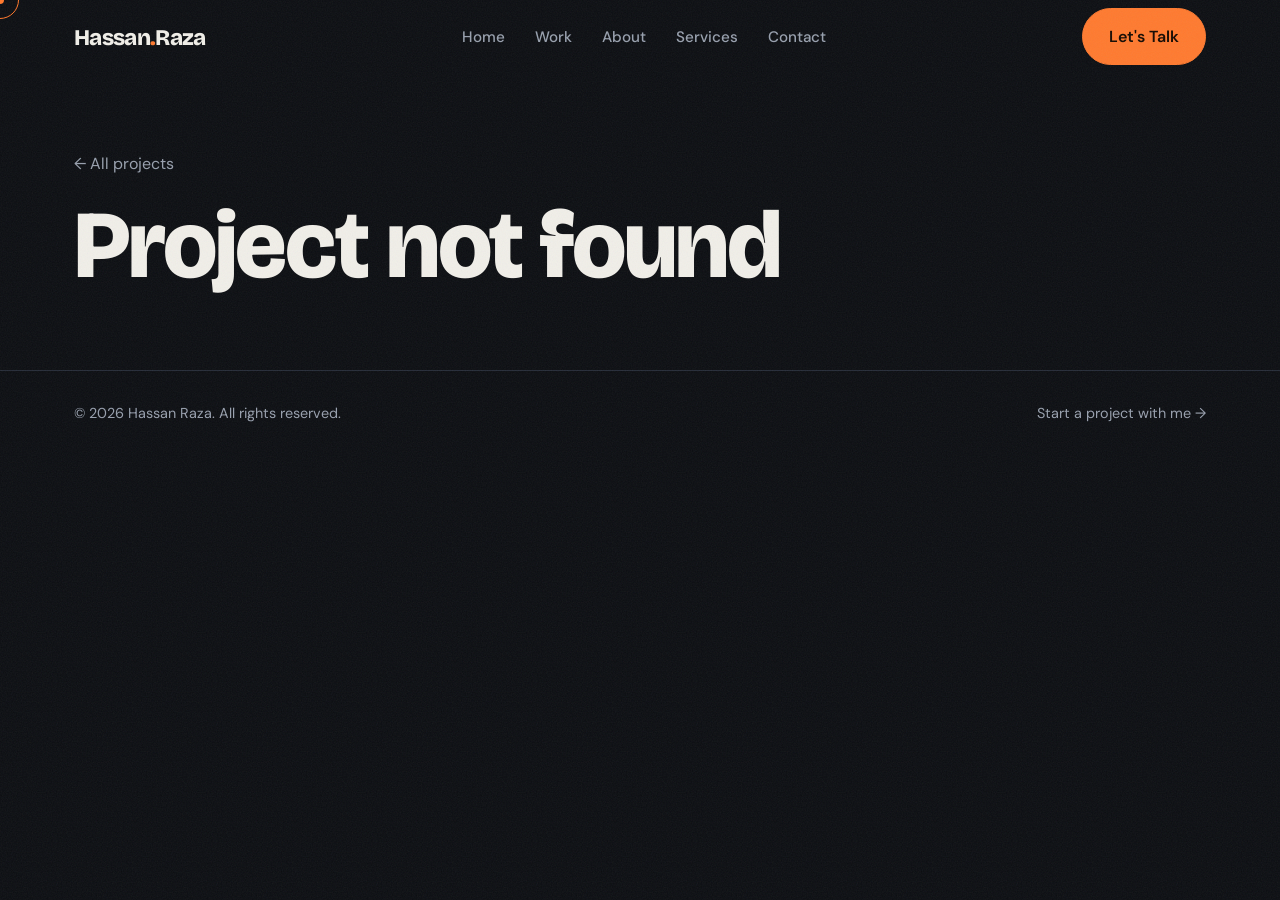
<file: case-study.html>
<!DOCTYPE html>
<html lang="en">
<head>
<meta charset="UTF-8">
<meta name="viewport" content="width=device-width, initial-scale=1">
<title>Case Study — Hassan Raza</title>
<meta name="description" content="Project case study by Hassan Raza, front-end and WordPress developer.">
<meta name="theme-color" content="#0c0e12">
<meta name="robots" content="noindex,follow">
<link rel="icon" href="/favicon.ico" sizes="48x48">
<link rel="icon" href="/favicon.svg" type="image/svg+xml">
<link rel="icon" type="image/png" sizes="32x32" href="/favicon-32.png">
<link rel="icon" type="image/png" sizes="16x16" href="/favicon-16.png">
<link rel="apple-touch-icon" href="/apple-touch-icon.png">
<link rel="manifest" href="/site.webmanifest">
<script>(function(){var m={'ric-architects':1,'vip-lease':1,'maverick-overhead-doors':1,'danan-foods-crm':1,'in-the-event':1,'harris-le-roy-architecture':1};var p=new URLSearchParams(location.search).get('p');if(p&&m[p])location.replace('/work/'+p+'.html')})();</script>
<link rel="preconnect" href="https://fonts.googleapis.com">
<link rel="preconnect" href="https://fonts.gstatic.com" crossorigin>
<link href="https://fonts.googleapis.com/css2?family=Bricolage+Grotesque:opsz,wght@12..96,500;12..96,700;12..96,800&family=DM+Sans:wght@400;500;600&display=swap" rel="stylesheet">
<link rel="stylesheet" href="css/style.css">
</head>
<body>
<a class="skip" href="#main">Skip to content</a>
<div id="bar"></div><div class="wipe"></div>
<header id="hd"><div class="wrap nav">
  <a href="index.html#home" class="logo">Hassan<i>.</i>Raza</a>
  <nav aria-label="Main"><ul id="nv">
    <li><a href="index.html#home">Home</a></li><li><a href="index.html#work">Work</a></li><li><a href="index.html#about">About</a></li><li><a href="index.html#services">Services</a></li><li><a href="index.html#contact">Contact</a></li>
  </ul></nav>
  <a href="index.html#contact" class="btn p hide-m mag">Let's Talk</a>
  <button class="menu" id="mb" aria-label="Open menu" aria-expanded="false"><span></span><span></span><span></span></button>
</div></header>
<div class="cur"></div><div class="ring"></div><main id="main"><section class="cs"><div class="wrap" id="root"><p class="cnt">Loading…</p></div></section></main>
<footer><div class="wrap"><span>© <span id="yr">2026</span> Hassan Raza. All rights reserved.</span><a href="index.html#contact">Start a project with me →</a></div></footer>
<script defer src="https://cdnjs.cloudflare.com/ajax/libs/gsap/3.12.5/gsap.min.js"></script>
<script defer src="js/data.js"></script>
<script defer src="js/case-study.js"></script>
</body>
</html>
</file>
<file: css/style.css>
/* =====================================================================
   style.css — all styles for the portfolio (home, projects, case study)
   Colours and fonts are CSS variables in :root. Change them there.
   Sections are labelled with banners like this one.
   ===================================================================== */

/* ============================================================
   DESIGN TOKENS & BASE STYLES
   ============================================================ */
:root {
  --bg: #0c0e12;
  --bg2: #12151b;
  --card: #161a22;
  --line: #262c38;
  --ink: #f1efe9;
  --mute: #98a0ae;
  --a: #ff7a2f;
  --a2: #ffb36b;
  --r: 18px;
}

* {
  box-sizing: border-box;
  margin: 0;
  padding: 0;
}

html {
  scroll-behavior: smooth;
}

body {
  background: var(--bg);
  color: var(--ink);
  font: 400 1rem/1.7 "DM Sans",system-ui,sans-serif;
  overflow-x: hidden;
}

h1, h2, h3 {
  font-family: "Bricolage Grotesque","DM Sans",sans-serif;
  line-height: 1.05;
  letter-spacing: -.02em;
}

a {
  color: inherit;
  text-decoration: none;
}

:focus-visible {
  outline: 3px solid var(--a);
  outline-offset: 3px;
}

.wrap {
  max-width: 1180px;
  margin: 0 auto;
  padding: 0 24px;
}

section {
  padding: 110px 0;
}

.sh {
  margin-bottom: 48px;
}

.sh small {
  color: var(--a);
  font-weight: 600;
}

.sh h2 {
  font-size: clamp(2rem,5vw,3.4rem);
  margin-top: 8px;
  max-width: 16em;
}

/* cursor */
.cur, .ring {
  position: fixed;
  top: 0;
  left: 0;
  pointer-events: none;
  z-index: 999;
  border-radius: 50%;
  display: none;
}

.cur {
  width: 8px;
  height: 8px;
  background: var(--a);
  margin: -4px 0 0 -4px;
}

.ring {
  width: 38px;
  height: 38px;
  border: 1.5px solid var(--a);
  margin: -19px 0 0 -19px;
  transition: width .25s,height .25s,margin .25s,background .25s;
}

.ring.big {
  width: 72px;
  height: 72px;
  margin: -36px 0 0 -36px;
  background: rgba(255,122,47,.14);
}

@media (hover:hover) and (pointer:fine) {
  .cur, .ring {
    display: block;
  }
  body {
    cursor: none;
  }
  a, button {
    cursor: none;
  }
}

/* progress */
#bar {
  position: fixed;
  top: 0;
  left: 0;
  height: 3px;
  width: 0;
  background: linear-gradient(90deg,var(--a),var(--a2));
  z-index: 1000;
}

/* nav */
header {
  position: fixed;
  inset: 0 0 auto 0;
  z-index: 90;
  transition: background .3s,border-color .3s;
  border-bottom: 1px solid transparent;
}

header.s {
  background: rgba(12,14,18,.82);
  backdrop-filter: blur(14px);
  border-color: var(--line);
}

.nav {
  display: flex;
  align-items: center;
  justify-content: space-between;
  height: 74px;
}

.logo {
  font: 800 1.4rem "Bricolage Grotesque";
  letter-spacing: -.03em;
}

.logo i {
  color: var(--a);
  font-style: normal;
}

nav ul {
  display: flex;
  gap: 30px;
  list-style: none;
}

nav a {
  color: var(--mute);
  font-weight: 500;
  font-size: .95rem;
  position: relative;
  transition: color .2s;
}

nav a:after {
  content: "";
  position: absolute;
  left: 0;
  bottom: -4px;
  height: 2px;
  width: 0;
  background: var(--a);
  transition: width .3s;
}

nav a:hover, nav a.on {
  color: var(--ink);
}

nav a:hover:after, nav a.on:after {
  width: 100%;
}

.btn {
  display: inline-flex;
  align-items: center;
  gap: 10px;
  padding: 14px 26px;
  border-radius: 999px;
  font-weight: 600;
  border: 1.5px solid var(--line);
  transition: background .3s,color .3s,border-color .3s;
  will-change: transform;
}

.btn.p {
  background: var(--a);
  border-color: var(--a);
  color: #150a02;
}

.btn.p:hover {
  background: var(--a2);
  border-color: var(--a2);
}

.btn:not(.p):hover {
  border-color: var(--a);
  color: var(--a);
}

.menu {
  display: none;
  background: none;
  border: 0;
  color: var(--ink);
  width: 44px;
  height: 44px;
}

.menu span {
  display: block;
  width: 24px;
  height: 2px;
  background: currentColor;
  margin: 6px auto;
  transition: transform .3s,opacity .3s;
}

.menu.o span:nth-child(1) {
  transform: translateY(8px) rotate(45deg);
}

.menu.o span:nth-child(2) {
  opacity: 0;
}

.menu.o span:nth-child(3) {
  transform: translateY(-8px) rotate(-45deg);
}

/* hero */
.hero {
  min-height: 100vh;
  display: flex;
  align-items: center;
  padding: 130px 0 70px;
  position: relative;
  overflow: hidden;
  --mx: 70%;
  --my: 30%;
}

.hero:before {
  content: "";
  position: absolute;
  inset: 0;
  background: radial-gradient(520px circle at var(--mx) var(--my),rgba(255,122,47,.2),transparent 60%);
  pointer-events: none;
}

.hero:after {
  content: "";
  position: absolute;
  inset: 0;
  background-image: linear-gradient(var(--line) 1px,transparent 1px),linear-gradient(90deg,var(--line) 1px,transparent 1px);
  background-size: 64px 64px;
  opacity: .28;
  -webkit-mask-image: radial-gradient(ellipse at 60% 40%,#000,transparent 70%);
  mask-image: radial-gradient(ellipse at 60% 40%,#000,transparent 70%);
  pointer-events: none;
}

.hg {
  display: grid;
  grid-template-columns: 1.25fr 1fr;
  gap: 40px;
  align-items: center;
  position: relative;
  z-index: 2;
}

.hi {
  display: inline-flex;
  align-items: center;
  gap: 10px;
  color: var(--mute);
  margin-bottom: 18px;
}

.hi b {
  width: 9px;
  height: 9px;
  border-radius: 50%;
  background: #46d68c;
  box-shadow: 0 0 0 0 rgba(70,214,140,.6);
  animation: pulse 2s infinite;
}

@keyframes pulse {
  70% {
    box-shadow: 0 0 0 12px rgba(70,214,140,0);
  }
  100% {
    box-shadow: 0 0 0 0 rgba(70,214,140,0);
  }
}

h1 {
  font-size: clamp(3.6rem,11vw,8.6rem);
  font-weight: 800;
  line-height: .9;
}

h1 .w {
  display: block;
  overflow: hidden;
  padding-bottom: .08em;
}

h1 .w:last-child {
  color: var(--a);
}

h1 .c {
  display: inline-block;
  transform: translateY(110%);
  animation: up .9s cubic-bezier(.2,.8,.2,1) forwards;
}

@keyframes up {
  to {
    transform: none;
  }
}

.role {
  font: 600 clamp(1.2rem,2.6vw,1.7rem) "Bricolage Grotesque";
  margin: 26px 0 14px;
  min-height: 2.2rem;
}

.role em {
  font-style: normal;
  color: var(--a2);
}

.role:after {
  content: "|";
  margin-left: 3px;
  color: var(--a);
  animation: blink 1s steps(1) infinite;
}

@keyframes blink {
  50% {
    opacity: 0;
  }
}

.lead {
  color: var(--mute);
  max-width: 34em;
  margin-bottom: 32px;
}

.cta {
  display: flex;
  gap: 14px;
  flex-wrap: wrap;
}

.fade {
  opacity: 0;
  transform: translateY(20px);
  animation: fi .9s .9s forwards;
}

@keyframes fi {
  to {
    opacity: 1;
    transform: none;
  }
}

.port {
  position: relative;
  aspect-ratio: 1;
  max-width: 460px;
  margin: 0 auto;
  width: 100%;
}

.orb {
  position: absolute;
  inset: 6%;
  border-radius: 50%;
  border: 1px dashed #3a4252;
  animation: spin 40s linear infinite;
}

.orb.two {
  inset: -4%;
  animation-duration: 70s;
  animation-direction: reverse;
}

@keyframes spin {
  to {
    transform: rotate(360deg);
  }
}

.core {
  position: absolute;
  inset: 16%;
  border-radius: 50%;
  background: radial-gradient(circle at 30% 25%,#ffb36b,#ff7a2f 45%,#7a2b05);
  display: grid;
  place-items: center;
  font: 800 clamp(4rem,10vw,7rem) "Bricolage Grotesque";
  color: #150a02;
  letter-spacing: -.06em;
  box-shadow: 0 30px 80px -20px rgba(255,122,47,.55);
  animation: float 6s ease-in-out infinite;
}

@keyframes float {
  50% {
    transform: translateY(-14px);
  }
}

.chip {
  position: absolute;
  padding: 8px 16px;
  background: rgba(22,26,34,.9);
  border: 1px solid var(--line);
  border-radius: 999px;
  font-size: .85rem;
  font-weight: 600;
  backdrop-filter: blur(6px);
  animation: float 5s ease-in-out infinite;
}

.chip:nth-of-type(1) {
  top: 6%;
  left: 8%;
}

.chip:nth-of-type(2) {
  top: 18%;
  right: -2%;
  animation-delay: -1s;
}

.chip:nth-of-type(3) {
  bottom: 20%;
  left: -4%;
  animation-delay: -2s;
}

.chip:nth-of-type(4) {
  bottom: 6%;
  right: 10%;
  animation-delay: -3s;
}

.chip:nth-of-type(5) {
  top: 50%;
  right: -8%;
  animation-delay: -1.5s;
}

.scroll {
  position: absolute;
  bottom: 26px;
  left: 50%;
  width: 24px;
  height: 40px;
  border: 1.5px solid var(--mute);
  border-radius: 14px;
  transform: translateX(-50%);
  z-index: 2;
}

.scroll:after {
  content: "";
  position: absolute;
  left: 50%;
  top: 7px;
  width: 4px;
  height: 8px;
  margin-left: -2px;
  border-radius: 2px;
  background: var(--a);
  animation: wheel 1.6s infinite;
}

@keyframes wheel {
  to {
    transform: translateY(14px);
    opacity: 0;
  }
}

/* marquee */
.mq {
  border-block: 1px solid var(--line);
  overflow: hidden;
  padding: 22px 0;
  background: var(--bg2);
}

.mt {
  display: flex;
  gap: 48px;
  width: max-content;
  animation: mq 30s linear infinite;
  font: 700 clamp(1.4rem,3vw,2.2rem) "Bricolage Grotesque";
  white-space: nowrap;
}

.mt span:nth-child(even) {
  color: var(--a);
}

.mq:hover .mt {
  animation-play-state: paused;
}

@keyframes mq {
  to {
    transform: translateX(-50%);
  }
}

/* about */
.ab {
  display: grid;
  grid-template-columns: 1.1fr 1fr;
  gap: 60px;
  align-items: start;
}

.ab p {
  color: var(--mute);
  margin-bottom: 16px;
}

.ab p strong {
  color: var(--ink);
  font-weight: 600;
}

.stats {
  display: grid;
  grid-template-columns: 1fr 1fr;
  gap: 16px;
}

.st {
  background: var(--card);
  border: 1px solid var(--line);
  border-radius: var(--r);
  padding: 26px;
}

.st b {
  display: block;
  font: 800 clamp(2.4rem,5vw,3.4rem) "Bricolage Grotesque";
  color: var(--a);
  line-height: 1;
}

.st span {
  color: var(--mute);
  font-size: .92rem;
}

/* cards */
.grid {
  display: grid;
  gap: 20px;
}

.g4 {
  grid-template-columns: repeat(auto-fit,minmax(250px,1fr));
}

.card {
  background: var(--card);
  border: 1px solid var(--line);
  border-radius: var(--r);
  padding: 30px;
  position: relative;
  overflow: hidden;
  transition: border-color .3s;
  transform-style: preserve-3d;
}

.card:before {
  content: "";
  position: absolute;
  inset: 0;
  background: radial-gradient(300px circle at var(--x,50%) var(--y,0),rgba(255,122,47,.16),transparent 60%);
  opacity: 0;
  transition: opacity .3s;
}

.card:hover {
  border-color: #4a3a30;
}

.card:hover:before {
  opacity: 1;
}

.card>* {
  position: relative;
}

.ic {
  width: 52px;
  height: 52px;
  border-radius: 14px;
  background: rgba(255,122,47,.12);
  color: var(--a);
  display: grid;
  place-items: center;
  font: 800 1.2rem "Bricolage Grotesque";
  margin-bottom: 22px;
}

.card h3 {
  font-size: 1.35rem;
  margin-bottom: 10px;
}

.card p {
  color: var(--mute);
  font-size: .96rem;
}

/* skills */
.sk {
  display: grid;
  gap: 20px;
  grid-template-columns: repeat(auto-fit,minmax(260px,1fr));
}

.sk h3 {
  font-size: 1.1rem;
  margin-bottom: 18px;
  color: var(--a2);
}

.tags {
  display: flex;
  flex-wrap: wrap;
  gap: 8px;
}

.tags span {
  padding: 7px 14px;
  border: 1px solid var(--line);
  border-radius: 999px;
  font-size: .9rem;
  background: var(--bg2);
  transition: transform .2s,border-color .2s,color .2s;
}

.tags span:hover {
  transform: translateY(-3px);
  border-color: var(--a);
  color: var(--a);
}

/* projects */
.pj {
  display: grid;
  gap: 22px;
  grid-template-columns: repeat(auto-fit,minmax(320px,1fr));
}

.pc {
  display: block;
  background: var(--card);
  border: 1px solid var(--line);
  border-radius: var(--r);
  overflow: hidden;
  transition: border-color .3s;
}

.pc:hover {
  border-color: var(--a);
}

.art {
  aspect-ratio: 16/10;
  background: linear-gradient(135deg,hsl(var(--h) 70% 38%),hsl(calc(var(--h) + 40) 70% 14%));
  position: relative;
  overflow: hidden;
  display: grid;
  place-items: center;
}

.win {
  width: 76%;
  height: 68%;
  background: rgba(10,12,16,.86);
  border-radius: 10px;
  padding: 10px;
  transition: transform .6s cubic-bezier(.2,.8,.2,1);
  box-shadow: 0 24px 50px -10px rgba(0,0,0,.6);
}

.pc:hover .win {
  transform: translateY(-8px) scale(1.05) rotate(-1.5deg);
}

.win i {
  display: inline-block;
  width: 7px;
  height: 7px;
  border-radius: 50%;
  background: #3a4252;
  margin-right: 5px;
}

.win u {
  display: block;
  height: 9px;
  border-radius: 5px;
  background: #252b36;
  margin-top: 9px;
  text-decoration: none;
}

.win u:nth-of-type(1) {
  width: 70%;
  background: hsl(var(--h) 80% 55%);
}

.win u:nth-of-type(2) {
  width: 92%;
}

.win u:nth-of-type(3) {
  width: 55%;
}

.art b {
  position: absolute;
  right: 16px;
  bottom: 10px;
  font: 800 4.5rem "Bricolage Grotesque";
  color: rgba(255,255,255,.12);
  line-height: 1;
}

.pi {
  padding: 24px;
  display: flex;
  justify-content: space-between;
  gap: 16px;
  align-items: flex-start;
}

.pi h3 {
  font-size: 1.3rem;
  margin-bottom: 6px;
}

.pi p {
  color: var(--mute);
  font-size: .93rem;
  margin-bottom: 12px;
}

.pi .tags span {
  font-size: .78rem;
  padding: 4px 11px;
}

.go {
  flex: none;
  width: 46px;
  height: 46px;
  border-radius: 50%;
  border: 1px solid var(--line);
  display: grid;
  place-items: center;
  transition: background .3s,color .3s,transform .3s;
}

.pc:hover .go {
  background: var(--a);
  color: #150a02;
  transform: rotate(45deg);
}

/* timeline */
.tl {
  display: grid;
  grid-template-columns: 1fr 1fr;
  gap: 20px;
}

.tl .card h3 {
  margin-bottom: 4px;
}

.tl small {
  color: var(--a);
  font-weight: 600;
  display: block;
  margin-bottom: 14px;
}

.tl ul {
  color: var(--mute);
  font-size: .95rem;
  padding-left: 18px;
}

.tl li {
  margin-bottom: 8px;
}

/* process */
.pr {
  counter-reset: s;
}

.pr .card:before {
  display: none;
}

.pr .card h3:before {
  counter-increment: s;
  content: "0" counter(s);
  display: block;
  color: var(--a);
  font-size: .95rem;
  margin-bottom: 14px;
}

/* contact */
.ct {
  display: grid;
  grid-template-columns: 1fr 1fr;
  gap: 50px;
}

.ct h2 {
  font-size: clamp(2.2rem,5.5vw,4rem);
  margin-bottom: 20px;
}

.ct p {
  color: var(--mute);
  margin-bottom: 28px;
}

.cl {
  list-style: none;
  display: grid;
  gap: 12px;
}

.cl a {
  display: flex;
  gap: 14px;
  align-items: center;
  padding: 16px 20px;
  border: 1px solid var(--line);
  border-radius: 14px;
  background: var(--card);
  transition: border-color .3s,transform .3s;
}

.cl a:hover {
  border-color: var(--a);
  transform: translateX(6px);
}

.cl span {
  color: var(--mute);
  font-size: .85rem;
  display: block;
}

.cl b {
  font-weight: 600;
  word-break: break-all;
}

form {
  background: var(--card);
  border: 1px solid var(--line);
  border-radius: var(--r);
  padding: 30px;
  display: grid;
  gap: 16px;
}

label {
  display: grid;
  gap: 6px;
  font-size: .9rem;
  color: var(--mute);
}

input, textarea {
  font: inherit;
  color: var(--ink);
  background: var(--bg);
  border: 1px solid var(--line);
  border-radius: 12px;
  padding: 14px 16px;
  transition: border-color .2s;
}

input:focus, textarea:focus {
  outline: 0;
  border-color: var(--a);
}

textarea {
  min-height: 130px;
  resize: vertical;
}

button.btn {
  font: inherit;
  font-weight: 600;
  justify-content: center;
  width: 100%;
  cursor: pointer;
}

footer {
  border-top: 1px solid var(--line);
  padding: 30px 0;
  color: var(--mute);
  font-size: .9rem;
}

footer .wrap {
  display: flex;
  justify-content: space-between;
  flex-wrap: wrap;
  gap: 10px;
}

/* reveal */
.rv {
  opacity: 0;
  transform: translateY(36px);
  transition: opacity .9s cubic-bezier(.2,.8,.2,1),transform .9s cubic-bezier(.2,.8,.2,1);
  transition-delay: var(--d,0s);
}

.rv.in {
  opacity: 1;
  transform: none;
}

/* responsive */
@media(max-width:900px) {
  section {
    padding: 80px 0;
  }
  .hg, .ab, .ct, .tl {
    grid-template-columns: 1fr;
  }
  .port {
    max-width: 340px;
    order: -1;
  }
  .hero {
    padding-top: 110px;
  }
  .menu {
    display: block;
  }
  nav ul {
    position: fixed;
    inset: 74px 0 auto 0;
    flex-direction: column;
    gap: 0;
    background: rgba(12,14,18,.97);
    padding: 10px 24px 24px;
    transform: translateY(-130%);
    visibility: hidden;
    transition: transform .4s, visibility 0s linear .4s;
    border-bottom: 1px solid var(--line);
  }
  nav ul.o {
    transform: none;
    visibility: visible;
    transition-delay: 0s;
  }
  nav li a {
    display: block;
    padding: 14px 0;
    font-size: 1.1rem;
  }
  .hide-m {
    display: none;
  }
  .scroll {
    display: none;
  }
}

@media(max-width:420px) {
  .pj {
    grid-template-columns: 1fr;
  }
  .stats {
    grid-template-columns: 1fr 1fr;
  }
}

@media(prefers-reduced-motion:reduce) {
  *, *:before, *:after {
    animation: none!important;
    transition: none!important;
  }
  h1 .c, .fade, .rv {
    opacity: 1;
    transform: none;
  }
  html {
    scroll-behavior: auto;
  }
}

body:before {
  content: "";
  position: fixed;
  inset: 0;
  pointer-events: none;
  z-index: 998;
  opacity: .07;
  background-image: url("data:image/svg+xml,%3Csvg xmlns='http://www.w3.org/2000/svg' width='160' height='160'%3E%3Cfilter id='n'%3E%3CfeTurbulence type='fractalNoise' baseFrequency='.8' numOctaves='3'/%3E%3C/filter%3E%3Crect width='100%25' height='100%25' filter='url(%23n)'/%3E%3C/svg%3E");
}

.pre {
  display: none;
  position: fixed;
  inset: 0;
  z-index: 2000;
  background: var(--bg);
  place-items: center;
  align-content: center;
  text-align: center;
}

.pre-n {
  font: 800 clamp(5rem,20vw,12rem) "Bricolage Grotesque";
  color: var(--a);
  line-height: 1;
}

.pre-t {
  font: 700 1rem "Bricolage Grotesque";
  color: var(--mute);
  letter-spacing: .25em;
  text-transform: uppercase;
}

/* ============================================================
   PAGE TRANSITION (orange wipe)
   ============================================================ */
.wipe {
  position: fixed;
  left: 0;
  right: 0;
  top: 100%;
  height: 100%;
  background: var(--a);
  z-index: 3000;
  pointer-events: none;
}

.badge {
  position: absolute;
  z-index: 3;
  padding: 12px 18px;
  border-radius: 16px;
  background: rgba(22,26,34,.78);
  border: 1px solid var(--line);
  backdrop-filter: blur(10px);
  box-shadow: 0 20px 40px -15px rgba(0,0,0,.6);
  line-height: 1.2;
}

.badge b {
  display: block;
  font: 800 1.7rem "Bricolage Grotesque";
  color: var(--a);
}

.badge span {
  font-size: .78rem;
  color: var(--mute);
}

.badge.b1 {
  left: -6%;
  bottom: 30%;
}

.badge.b2 {
  right: -4%;
  top: -2%;
}

.more {
  text-align: center;
  margin-top: 44px;
}

.more p {
  color: var(--mute);
  margin-top: 14px;
  font-size: .92rem;
}

@media(max-width:900px) {
  .badge.b1 {
    left: 0;
  }
  .badge.b2 {
    right: 0;
  }
}

/* ============================================================
   ACCESSIBILITY: skip link
   ============================================================ */
.skip {
  position: absolute;
  left: -999px;
  top: 8px;
  background: var(--a);
  color: #150a02;
  padding: 10px 16px;
  border-radius: 8px;
  z-index: 3100;
  font-weight: 600;
}

.skip:focus {
  left: 8px;
}

:where(html.gsap-on) .fade {
  animation: none;
  opacity: 1;
  transform: none;
}

:where(html.gsap-on) .rv {
  opacity: 1;
  transform: none;
}

:where(html.gsap-on) h1 .c {
  animation: none;
  transform: none;
}

/* ============================================================
   SHARED BITS
   ============================================================ */
.sub {
  color: var(--mute);
  margin-top: 14px;
  max-width: 34em;
}

.hero .lead {
  font-size: 1.1rem;
}

.trust {
  margin-top: 26px;
  color: var(--mute);
  font-size: .92rem;
}

/* ============================================================
   SELECTED WORK (home page projects)
   ============================================================ */
.proj {
  display: grid;
  grid-template-columns: 1.3fr 1fr;
  gap: clamp(24px,5vw,70px);
  align-items: center;
  margin-bottom: clamp(64px,9vw,120px);
}

.proj.alt {
  grid-template-columns: 1fr 1.3fr;
}

.proj.alt .frame {
  order: 2;
}

.frame {
  display: block;
  border: 1px solid var(--line);
  border-radius: 16px;
  overflow: hidden;
  background: var(--card);
  box-shadow: 0 40px 80px -30px rgba(0,0,0,.7);
}

.fb {
  display: flex;
  align-items: center;
  gap: 6px;
  padding: 10px 14px;
  border-bottom: 1px solid var(--line);
  font-size: .75rem;
  color: var(--mute);
}

.fb i {
  width: 9px;
  height: 9px;
  border-radius: 50%;
  background: #3a4252;
  flex: none;
}

.fb span {
  margin-left: 10px;
  overflow: hidden;
  text-overflow: ellipsis;
  white-space: nowrap;
}

.screen {
  aspect-ratio: 16/10;
  position: relative;
  overflow: hidden;
  background: linear-gradient(135deg,hsl(var(--h) 70% 38%),hsl(calc(var(--h) + 40) 70% 14%));
  display: grid;
  place-items: center;
}

.screen b {
  font: 800 clamp(3rem,8vw,6rem) "Bricolage Grotesque";
  color: rgba(255,255,255,.18);
}

.screen img, .art img {
  position: absolute;
  inset: 0;
  width: 100%;
  height: 100%;
  object-fit: cover;
  object-position: top;
  transition: transform .8s cubic-bezier(.2,.8,.2,1);
}

.frame:hover .screen img {
  transform: scale(1.04);
}

.pn {
  font: 800 .95rem "Bricolage Grotesque";
  color: var(--a);
  margin-bottom: 12px;
  display: block;
}

.proj h3 {
  font-size: clamp(1.8rem,3.4vw,2.6rem);
  margin-bottom: 12px;
}

.proj p {
  color: var(--mute);
}

.proj .tags {
  margin: 18px 0 26px;
}

.more {
  text-align: center;
  margin-top: 20px;
}

/* ============================================================
   ABOUT
   ============================================================ */
.ab2 {
  display: grid;
  grid-template-columns: .8fr 1.2fr;
  gap: clamp(30px,6vw,80px);
  align-items: start;
}

.me {
  aspect-ratio: 1;
  border-radius: 24px;
  overflow: hidden;
  border: 1px solid var(--line);
  background: radial-gradient(circle at 30% 25%,#ffb36b,#ff7a2f 45%,#7a2b05);
  display: grid;
  place-items: center;
  font: 800 7rem "Bricolage Grotesque";
  color: #150a02;
  position: relative;
  max-width: 420px;
  width: 100%;
}

.me img {
  position: absolute;
  inset: 0;
  width: 100%;
  height: 100%;
  object-fit: cover;
}

.ab2 p {
  color: var(--mute);
  margin-bottom: 14px;
}

.mini {
  display: flex;
  gap: 40px;
  flex-wrap: wrap;
  margin: 26px 0;
}

.mini b {
  display: block;
  font: 800 2.6rem "Bricolage Grotesque";
  color: var(--a);
  line-height: 1;
}

.mini span {
  color: var(--mute);
  font-size: .9rem;
}

.skg {
  display: grid;
  gap: 16px;
  margin: 26px 0;
}

.skg h3 {
  font: 700 .8rem "DM Sans";
  color: var(--a2);
  margin-bottom: 8px;
  text-transform: uppercase;
  letter-spacing: .1em;
}

.job {
  margin-top: 8px;
}

.job h3 {
  font-size: 1.25rem;
}

.job small {
  color: var(--a);
  font-weight: 600;
  display: block;
  margin: 4px 0 12px;
}

.job ul {
  color: var(--mute);
  padding-left: 18px;
  font-size: .95rem;
}

.job li {
  margin-bottom: 6px;
}

.edu {
  color: var(--mute);
  font-size: .92rem;
  margin-top: 16px;
}

.note {
  color: var(--mute);
  margin-top: 26px;
  text-align: center;
}

/* ============================================================
   TESTIMONIALS SLIDER
   ============================================================ */
.rvw {
  background: var(--bg2);
}

.review-empty {
  max-width: 820px;
  margin: 0 auto;
  padding: clamp(24px,4vw,40px);
  display: flex;
  align-items: center;
  justify-content: space-between;
  gap: 24px;
  background: var(--card);
  border: 1px solid var(--line);
  border-radius: 24px;
}

.review-empty[hidden] {
  display: none;
}

.review-empty p {
  max-width: 48ch;
  margin: 0;
  color: var(--mute);
}

.review-empty .btn {
  flex-shrink: 0;
}

@media(max-width:560px) {
  .review-empty {
    align-items: flex-start;
    flex-direction: column;
  }
}

.slider {
  max-width: 820px;
  margin: 0 auto;
  overflow: hidden;
}

.track {
  display: flex;
  transition: transform .7s cubic-bezier(.2,.8,.2,1);
}

.slide {
  flex: 0 0 100%;
  padding: 0 4px;
  display: flex;
}

.slide figure {
  flex: 1;
  display: flex;
  flex-direction: column;
  background: var(--card);
  border: 1px solid var(--line);
  border-radius: 24px;
  padding: clamp(26px,5vw,56px);
}

.stars {
  color: var(--a);
  letter-spacing: .15em;
  font-size: 1.2rem;
  margin-bottom: 18px;
}

.slide blockquote {
  font: 600 clamp(1.1rem,2.4vw,1.55rem)/1.45 "Bricolage Grotesque";
  letter-spacing: -.01em;
}

.slide figcaption {
  margin-top: auto;
  padding-top: 26px;
  display: flex;
  gap: 14px;
  align-items: center;
}

.slide figcaption img {
  width: 52px;
  height: 52px;
  border-radius: 50%;
  object-fit: cover;
}

.slide figcaption b {
  display: block;
}

.slide figcaption span, .slide figcaption a {
  color: var(--mute);
  font-size: .9rem;
}

.slide figcaption a:hover {
  color: var(--a);
}

.ctl {
  display: flex;
  justify-content: center;
  align-items: center;
  gap: 18px;
  margin-top: 26px;
}

.ctl>button {
  width: 46px;
  height: 46px;
  border-radius: 50%;
  border: 1px solid var(--line);
  background: var(--card);
  color: var(--ink);
  cursor: pointer;
  font-size: 1.1rem;
  transition: .25s;
}

.ctl>button:hover {
  border-color: var(--a);
  color: var(--a);
}

.dots {
  display: flex;
  gap: 8px;
  align-items: center;
}

.ctl .dots button {
  width: 10px;
  height: 10px;
  padding: 0;
  background: var(--line);
  border: 0;
  border-radius: 6px;
  cursor: pointer;
  transition: .3s;
}

.ctl .dots button[aria-current="true"] {
  background: var(--a);
  width: 26px;
}

/* ============================================================
   CONTACT FORM EXTRAS
   ============================================================ */
.two {
  display: grid;
  grid-template-columns: 1fr 1fr;
  gap: 16px;
}

select {
  font: inherit;
  color: var(--ink);
  background: var(--bg);
  border: 1px solid var(--line);
  border-radius: 12px;
  padding: 14px 16px;
}

select:focus {
  outline: 0;
  border-color: var(--a);
}

.opt {
  font-weight: 400;
  opacity: .7;
}

.fmsg {
  min-height: 1.4em;
  font-size: .92rem;
  color: var(--a2);
}

.fnote {
  color: var(--mute);
  font-size: .85rem;
  margin-top: 14px;
}

/* ============================================================
   STICKY CALL-TO-ACTION BUTTON
   ============================================================ */
.stk {
  position: fixed;
  z-index: 80;
  right: 24px;
  bottom: calc(24px + env(safe-area-inset-bottom,0px));
  background: var(--a);
  color: #150a02;
  font-weight: 700;
  padding: 14px 26px;
  border-radius: 999px;
  box-shadow: 0 18px 40px -12px rgba(255,122,47,.6);
  transform: translateY(160%);
  transition: transform .5s cubic-bezier(.2,.8,.2,1);
}

.stk.on {
  transform: none;
}

.stk .m {
  display: none;
}

footer .fl2 {
  display: flex;
  gap: 22px;
  flex-wrap: wrap;
}

footer a:hover {
  color: var(--a);
}

/* ============================================================
   SERVICES (editorial list)
   ============================================================ */
.svl {
  border-bottom: 1px solid var(--line);
}

.sv {
  position: relative;
  isolation: isolate;
  overflow: hidden;
  display: grid;
  grid-template-columns: 70px 1.1fr 1fr;
  gap: 24px;
  align-items: center;
  padding: 32px 12px;
  margin: 0 -12px;
  border-top: 1px solid var(--line);
}

.sv:before {
  content: "";
  position: absolute;
  inset: 0;
  z-index: -1;
  background: linear-gradient(90deg,rgba(255,122,47,.2),rgba(255,122,47,.03));
  transform: scaleX(0);
  transform-origin: left;
  transition: transform .8s cubic-bezier(.19,1,.22,1);
}

.sv>* {
  transition: transform .6s cubic-bezier(.19,1,.22,1);
}

.sv:hover>div {
  transform: translateX(14px);
}

.sv:hover .sn {
  transform: translateX(6px);
}

.sv li {
  transition: border-color .4s,color .4s;
}

.sv:hover li {
  border-color: var(--a);
  color: var(--ink);
}

.sv:hover:before {
  transform: scaleX(1);
}

.sn {
  font: 800 1.1rem "Bricolage Grotesque";
  color: var(--a);
}

.sv h3 {
  font-size: clamp(1.4rem,2.6vw,2rem);
  margin-bottom: 8px;
}

.sv p {
  color: var(--mute);
  max-width: 34em;
}

.sv ul {
  display: flex;
  flex-wrap: wrap;
  gap: 8px;
  list-style: none;
  justify-content: flex-end;
}

.sv li {
  font-size: .8rem;
  border: 1px solid var(--line);
  padding: 5px 13px;
  border-radius: 999px;
  color: var(--mute);
}

/* ============================================================
   BEYOND PAGE BUILDING (tabs)
   ============================================================ */
.tabs {
  display: flex;
  gap: 8px;
  flex-wrap: wrap;
  margin-bottom: 22px;
}

.tabs button {
  font: inherit;
  font-weight: 600;
  color: var(--mute);
  background: var(--card);
  border: 1px solid var(--line);
  padding: 11px 20px;
  border-radius: 999px;
  cursor: pointer;
  transition: .25s;
}

.tabs button:hover {
  color: var(--ink);
}

.tabs button[aria-selected="true"] {
  background: var(--a);
  border-color: var(--a);
  color: #150a02;
}

.tp {
  background: var(--card);
  border: 1px solid var(--line);
  border-radius: 24px;
  padding: clamp(24px,4vw,44px);
  display: grid;
  grid-template-columns: 1fr 1.2fr;
  gap: clamp(20px,4vw,50px);
}

.tp[hidden] {
  display: none;
}

.tp h3 {
  font-size: clamp(1.4rem,2.6vw,2rem);
  margin-bottom: 10px;
}

.tp .k {
  color: var(--a);
  font-weight: 600;
  font-size: .85rem;
  margin-bottom: 8px;
  display: block;
}

.tp p {
  color: var(--mute);
}

.tp ul {
  list-style: none;
  display: grid;
  gap: 12px;
}

.tp li {
  color: var(--mute);
  padding-left: 26px;
  position: relative;
}

.tp li:before {
  content: "→";
  position: absolute;
  left: 0;
  color: var(--a);
}

.tp .tags {
  margin-top: 18px;
}

/* ============================================================
   WHY WORK WITH ME (bento grid)
   ============================================================ */
.bento {
  display: grid;
  grid-template-columns: repeat(6,1fr);
  gap: 16px;
}

.bt {
  border: 1px solid var(--line);
  background: var(--card);
  border-radius: 22px;
  padding: 28px;
  position: relative;
  overflow: hidden;
  grid-column: span 3;
  transition: transform .4s,border-color .3s;
}

.bt:hover {
  transform: translateY(-6px);
  border-color: var(--a);
}

.bt h3 {
  font-size: 1.35rem;
  margin: 46px 0 8px;
}

.bt p {
  color: var(--mute);
}

.bt .gl {
  position: absolute;
  top: 18px;
  right: 22px;
  font: 800 2.2rem "Bricolage Grotesque";
  color: var(--a);
  opacity: .9;
}

.bt.big {
  grid-row: span 2;
  background: linear-gradient(150deg,#ff8a45,#d4501a);
  border: 0;
  color: #1a0a02;
  display: flex;
  flex-direction: column;
  justify-content: flex-end;
}

.bt.big h3 {
  font-size: clamp(1.8rem,3.4vw,2.6rem);
  margin-top: 0;
}

.bt.big p {
  color: rgba(26,10,2,.78);
  font-size: 1.05rem;
}

.bt.big .gl {
  color: #1a0a02;
  font-size: 4rem;
  opacity: .25;
}

.bt.wide {
  grid-column: span 6;
  display: flex;
  gap: 24px;
  align-items: center;
  flex-wrap: wrap;
}

.bt.wide h3 {
  margin: 0;
  flex: 1 1 220px;
}

.bt.wide p {
  flex: 2 1 320px;
}

/* ============================================================
   PROCESS (timeline)
   ============================================================ */
.tlh {
  display: grid;
  grid-template-columns: repeat(4,1fr);
  gap: 28px;
  list-style: none;
  position: relative;
}

.tlh:before, .tlh:after {
  content: "";
  position: absolute;
  top: 11px;
  left: 0;
  height: 2px;
}

.tlh:before {
  right: 0;
  background: var(--line);
}

.tlh:after {
  width: 0;
  background: linear-gradient(90deg,var(--a),var(--a2,#ffb36b));
  transition: width 1.8s cubic-bezier(.3,.7,.2,1);
}

.tlh.in:after {
  width: 100%;
}

.tlh li {
  position: relative;
  padding-top: 50px;
}

.tlh .dot {
  position: absolute;
  top: 0;
  left: 0;
  width: 24px;
  height: 24px;
  border-radius: 50%;
  background: var(--bg);
  border: 2px solid var(--a);
  box-shadow: 0 0 0 6px var(--bg);
  z-index: 1;
}

.tlh small {
  font: 700 .8rem "Bricolage Grotesque";
  color: var(--a);
  letter-spacing: .1em;
  text-transform: uppercase;
}

.tlh h3 {
  font-size: 1.5rem;
  margin: 6px 0 8px;
}

.tlh p {
  color: var(--mute);
  font-size: .96rem;
}

/* ============================================================
   TESTIMONIALS HEADING
   ============================================================ */
.rhead {
  text-align: center;
  margin: 0 auto 40px;
}

.rhead h2 {
  max-width: none;
  text-align: center;
  margin-inline: auto;
}

.rhead .sub {
  margin: 14px auto 0;
}

.rtrust {
  text-align: center;
  color: var(--mute);
  margin-top: 30px;
  font-size: .95rem;
}

@media(max-width:900px) {
  .tp {
    grid-template-columns: 1fr;
  }
  .tlh {
    grid-template-columns: 1fr;
    gap: 30px;
  }
  .tlh:before, .tlh:after {
    top: 0;
    left: 11px;
    width: 2px;
  }
  .tlh:before {
    bottom: 0;
    right: auto;
  }
  .tlh:after {
    width: 2px;
    height: 0;
    transition: height 1.8s;
  }
  .tlh.in:after {
    width: 2px;
    height: 100%;
  }
  .tlh li {
    padding: 0 0 0 50px;
  }
  .tlh .dot {
    top: 2px;
  }
}

@media(min-width:901px) {
  .hero .hg {
    grid-template-columns: 1.6fr 1fr;
    width: 100%;
  }
}

.hero h1 {
  font-size: clamp(2.4rem,5vw,4.3rem);
  line-height: 1.02;
  letter-spacing: -.035em;
}

.mini {
  display: grid;
  grid-template-columns: repeat(4,auto);
  justify-content: start;
  gap: 12px 34px;
  margin: 24px 0;
}

.mini b {
  font-size: 2.2rem;
}

.skl>div {
  display: grid;
  grid-template-columns: 100px 1fr;
  gap: 12px;
  align-items: start;
  padding: 12px 0;
  border-top: 1px solid var(--line);
}

.skl dt {
  color: var(--a);
  font-weight: 600;
  font-size: .85rem;
  padding-top: 5px;
}

.skl dd {
  margin: 0;
}

/* ============================================================
   ABOUT
   ============================================================ */
.ab2 {
  align-items: center;
}

.me {
  max-width: 340px;
}

.edu {
  margin-top: 18px;
}

.edu b {
  color: var(--ink);
  font-weight: 600;
}

@media(max-width:560px) {
  .mini {
    grid-template-columns: repeat(2,auto);
  }
  .skl>div {
    grid-template-columns: 1fr;
    gap: 6px;
  }
}

@media(max-width:900px) {
  .proj, .proj.alt, .ab2 {
    grid-template-columns: 1fr;
  }
  .proj.alt .frame {
    order: 0;
  }
  .me {
    max-width: 300px;
  }
  .sv {
    grid-template-columns: 56px 1fr;
  }
  .sv ul {
    grid-column: 2;
    justify-content: flex-start;
  }
  .bento {
    grid-template-columns: 1fr;
  }
  .bt, .bt.big, .bt.wide {
    grid-column: auto;
    grid-row: auto;
  }
}

@media(max-width:700px) {
  .stk {
    left: 16px;
    right: 16px;
    text-align: center;
    bottom: calc(12px + env(safe-area-inset-bottom,0px));
  }
  .stk .d {
    display: none;
  }
  .stk .m {
    display: inline;
  }
  footer {
    padding-bottom: 90px;
  }
}

@media(max-width:560px) {
  .two {
    grid-template-columns: 1fr;
  }
}


/* ============================================================
   PROJECTS PAGE (projects.html)
   ============================================================ */

.ph {
  padding: 150px 0 90px;
  min-height: 100vh;
}

.ph h1 {
  font-size: clamp(3rem,10vw,7.5rem);
}

.back {
  display: inline-block;
  color: var(--mute);
  margin-bottom: 26px;
  transition: color .2s,transform .3s;
}

.back:hover {
  color: var(--a);
  transform: translateX(-6px);
}

.ph .lead {
  margin: 22px 0 36px;
}

.tools {
  display: flex;
  gap: 16px;
  flex-wrap: wrap;
  align-items: center;
  margin-bottom: 22px;
}

.tools input {
  min-width: min(100%,280px);
  border-radius: 999px;
  padding: 12px 20px;
}

.tools .tags button {
  font: inherit;
  font-size: .9rem;
  color: var(--ink);
  padding: 7px 14px;
  border: 1px solid var(--line);
  border-radius: 999px;
  background: var(--bg2);
  cursor: pointer;
  transition: .2s;
}

.tools .tags button:hover, .tools .tags button.on {
  border-color: var(--a);
  color: var(--a);
}

.tools .tags button.on {
  background: rgba(255,122,47,.12);
}

.cnt {
  color: var(--mute);
  margin-bottom: 24px;
  font-size: .95rem;
}

.none {
  color: var(--mute);
  padding: 60px 0;
  text-align: center;
}

.more .btn {
  width: auto;
}

h1 .c2 {
  display: inline-block;
}


/* ============================================================
   CASE-STUDY PAGE (case-study.html)
   ============================================================ */

.cs {
  padding: 150px 0 80px;
}

.cs h1 {
  font-size: clamp(2.6rem,8vw,6rem);
}

.facts {
  display: grid;
  grid-template-columns: repeat(auto-fit,minmax(190px,1fr));
  gap: 16px;
  margin: 36px 0;
}

.facts div {
  border-top: 1px solid var(--line);
  padding-top: 12px;
}

.facts span {
  display: block;
  color: var(--mute);
  font-size: .82rem;
}

.facts b {
  font-weight: 600;
}

.cs h2 {
  font-size: clamp(1.5rem,3vw,2.2rem);
  margin: 56px 0 14px;
}

.cs p, .cs li {
  color: var(--mute);
  max-width: 46em;
}

.cs ul {
  padding-left: 20px;
}

.cs li {
  margin-bottom: 8px;
}

.cs .tags {
  margin-top: 6px;
}

.gal {
  display: grid;
  grid-template-columns: repeat(auto-fit,minmax(240px,1fr));
  gap: 16px;
}

.gal img {
  width: 100%;
  border-radius: 14px;
  border: 1px solid var(--line);
}

.back {
  display: inline-block;
  color: var(--mute);
  margin-bottom: 26px;
}

.back:hover {
  color: var(--a);
}

.end {
  margin-top: 70px;
  text-align: center;
}

.end h2 {
  margin-top: 0;
}
</file>
